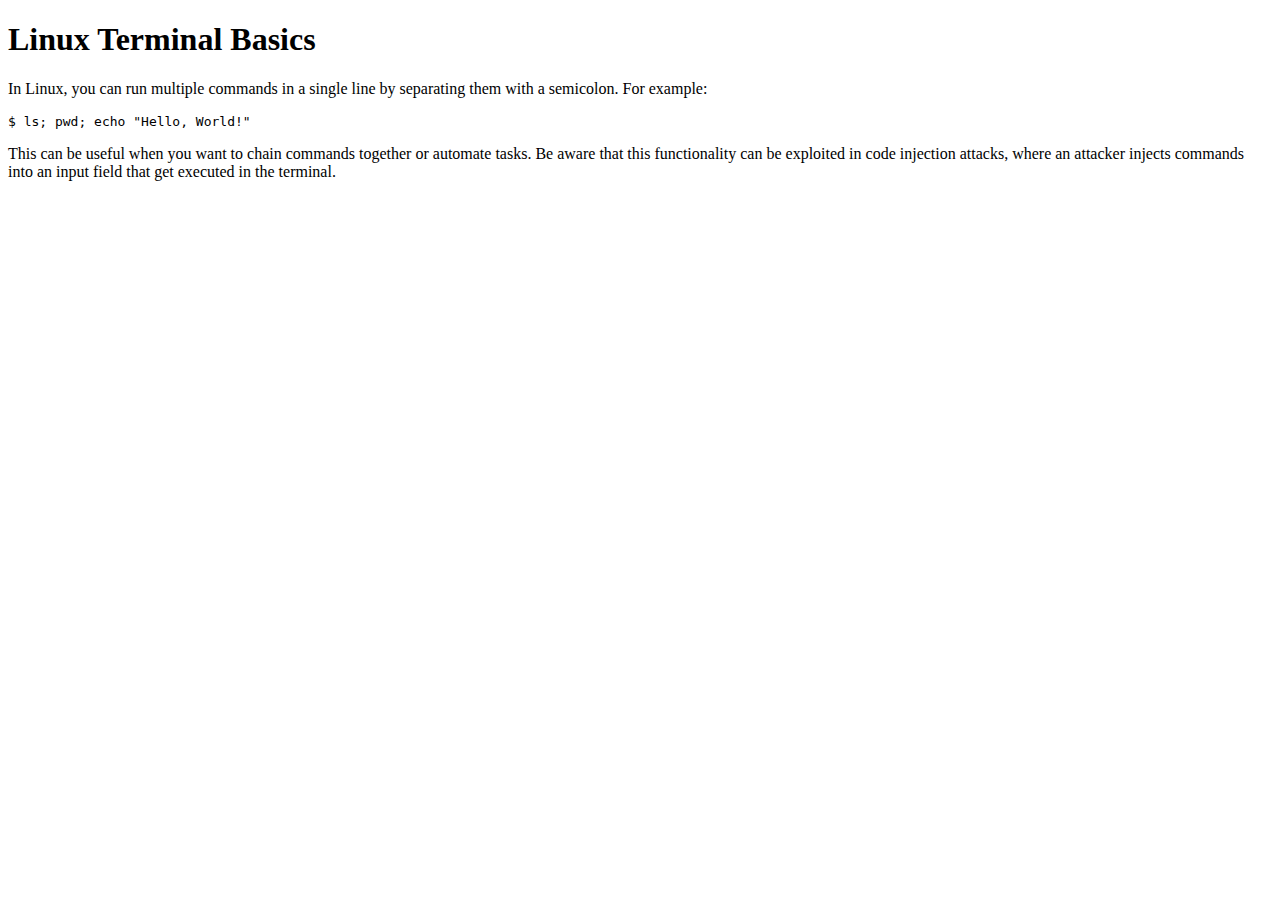
<file: app/res/level2/index.html>
<!DOCTYPE html>
<html lang="en">
<head>
    <meta charset="UTF-8">
    <meta name="viewport" content="width=device-width, initial-scale=1.0">
    <title>Linux Terminal Tutorial</title>
</head>
<body>
    <h1>Linux Terminal Basics</h1>
    <p>In Linux, you can run multiple commands in a single line by separating them with a semicolon. For example:</p>
    <pre>$ ls; pwd; echo "Hello, World!"</pre>
    <p>This can be useful when you want to chain commands together or automate tasks. Be aware that this functionality can be exploited in code injection attacks, where an attacker injects commands into an input field that get executed in the terminal.</p>
</body>
</html>
</file>
